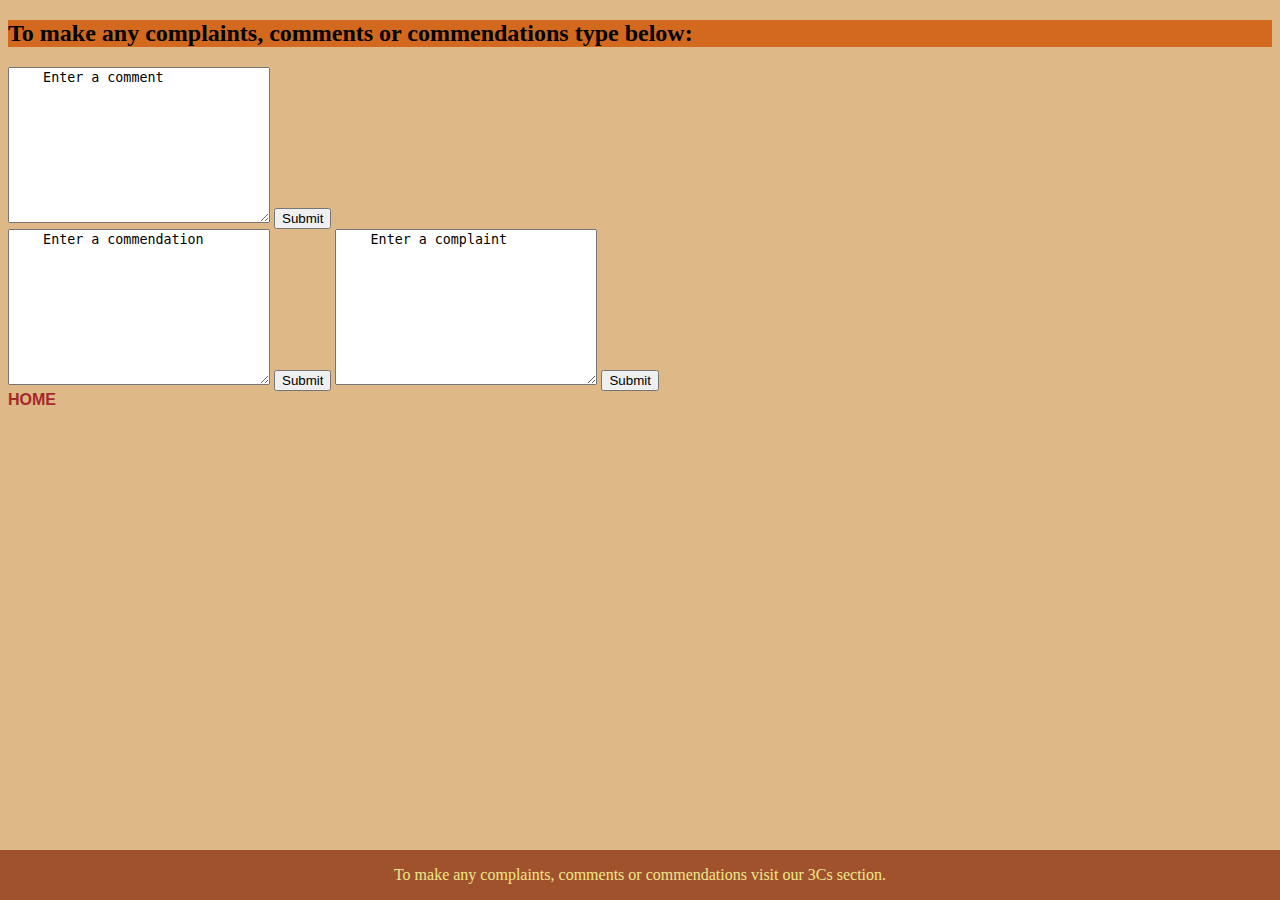
<file: 3Cs.html>
<!DOCTYPE html>
<html lang="en">
<head>
    <meta charset="UTF-8">
    <meta http-equiv="X-UA-Compatible" content="IE=edge">
    <meta name="viewport" content="width=device-width, initial-scale=1.0">
    <title>Kui's Coffee 3Cs</title>
    <link rel="stylesheet" href="menu.css">
    <style>
        .footer {
           position: fixed;
           left: 0;
           bottom: 0;
           width: 100%;
           background-color: sienna;
           color: khaki;
           text-align: center;
        }
        </style>
</head>
<body>
    <div class="footer">
        <p>To make any complaints, comments or commendations visit our 3Cs section.</p>
      </div>
   <h2 style="background-color: chocolate;">To make any complaints, comments or commendations type below:</h2>
   <div>
   <textarea cols="30" rows="10">
    Enter a comment
  </textarea>
  <input type="submit" name="submit" id="">
   </div>
   
  <textarea cols="30" rows="10">
    Enter a commendation
  </textarea>
  <input type="submit" name="submit">
   
   
  <textarea cols="30" rows="10">
    Enter a complaint
  </textarea>
  <input type="submit" name="submit">
<section>
    <a href="index.html"><b>HOME</b></a>
</section>
  
   
  
  
  

</body>
</html>
</file>
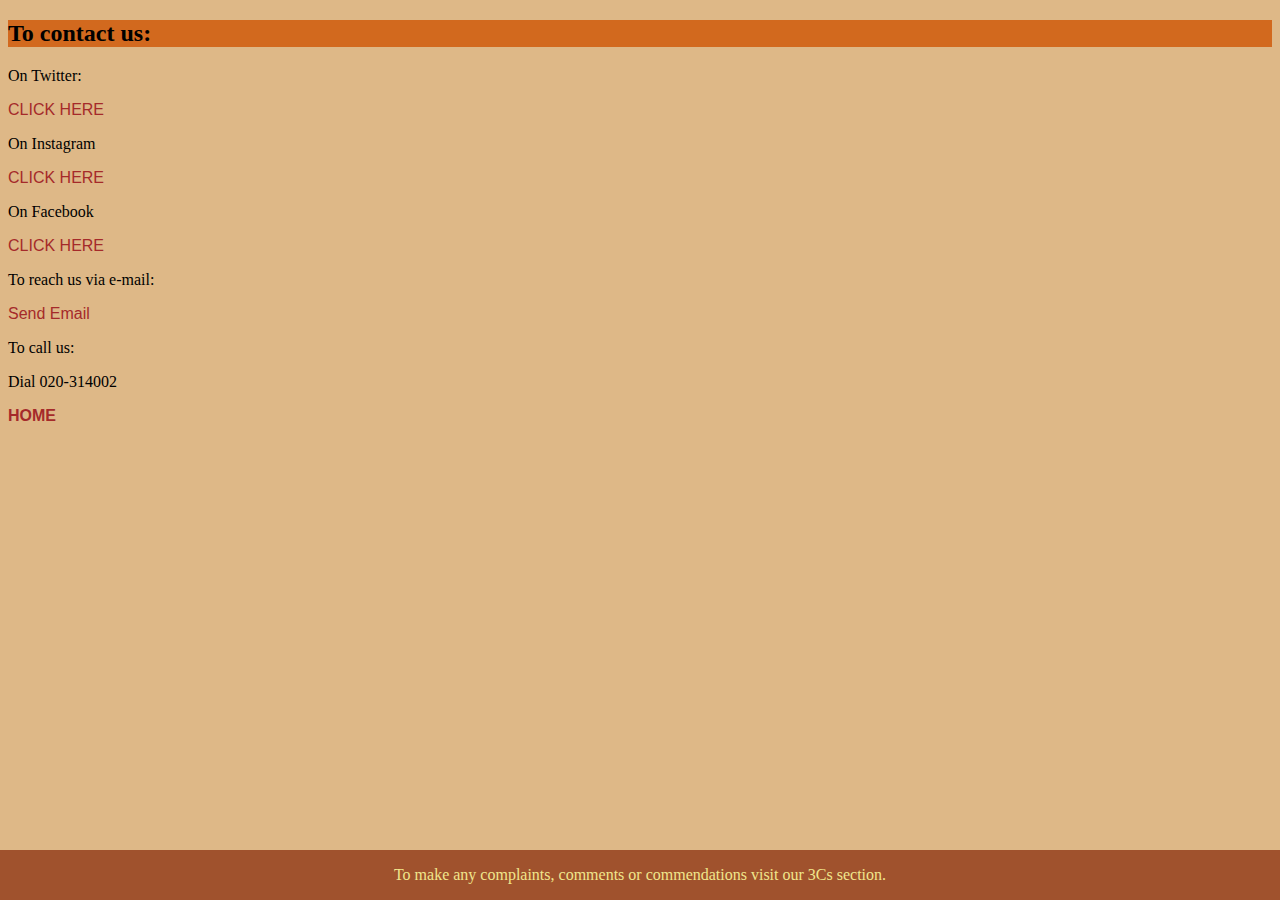
<file: contact.html>
<!DOCTYPE html>
<html lang="en">
<head>
    <meta charset="UTF-8">
    <meta http-equiv="X-UA-Compatible" content="IE=edge">
    <meta name="viewport" content="width=device-width, initial-scale=1.0">
    <title>Kui's Coffee contact</title>
    <link rel="stylesheet" href="menu.css">
    <script src="https://cdnjs.cloudflare.com/ajax/libs/font-awesome/5.15.4/css/all.min.css"></script>
    <style>
        .footer {
           position: fixed;
           left: 0;
           bottom: 0;
           width: 100%;
           background-color: sienna;
           color: khaki;
           text-align: center;
        }
        </style>
</head>
<body>
    <div class="footer">
        <p>To make any complaints, comments or commendations visit our 3Cs section.</p>
      </div>
   <h2 style="background-color: chocolate;">To contact us:</h2>
   <i class="fa-brands fa-instagram"></i>
   <i class="fa-brands fa-twitter"></i>
   <i class="fa-brands fa-facebook"></i>
   <p>On Twitter:</p>
   <a href="https://www.twitter.com/kuiscoffee/">CLICK HERE</a>
   <p>On Instagram</p>
   <a href="https://www.instagram.com/kuiscoffee/">CLICK HERE</a>
   <p>On Facebook</p>
   <a href="https://www.facebook.com/kuiscoffee/">CLICK HERE</a>
   <p>To reach us via e-mail:</p>
   <a href = "mailto: kuiscoffee.com">Send Email</a>
<p>To call us:</p>
<p>Dial 020-314002</p>

<section>
    <a href="index.html"><b>HOME</b></a>
</section>
</body>
</html>
</file>
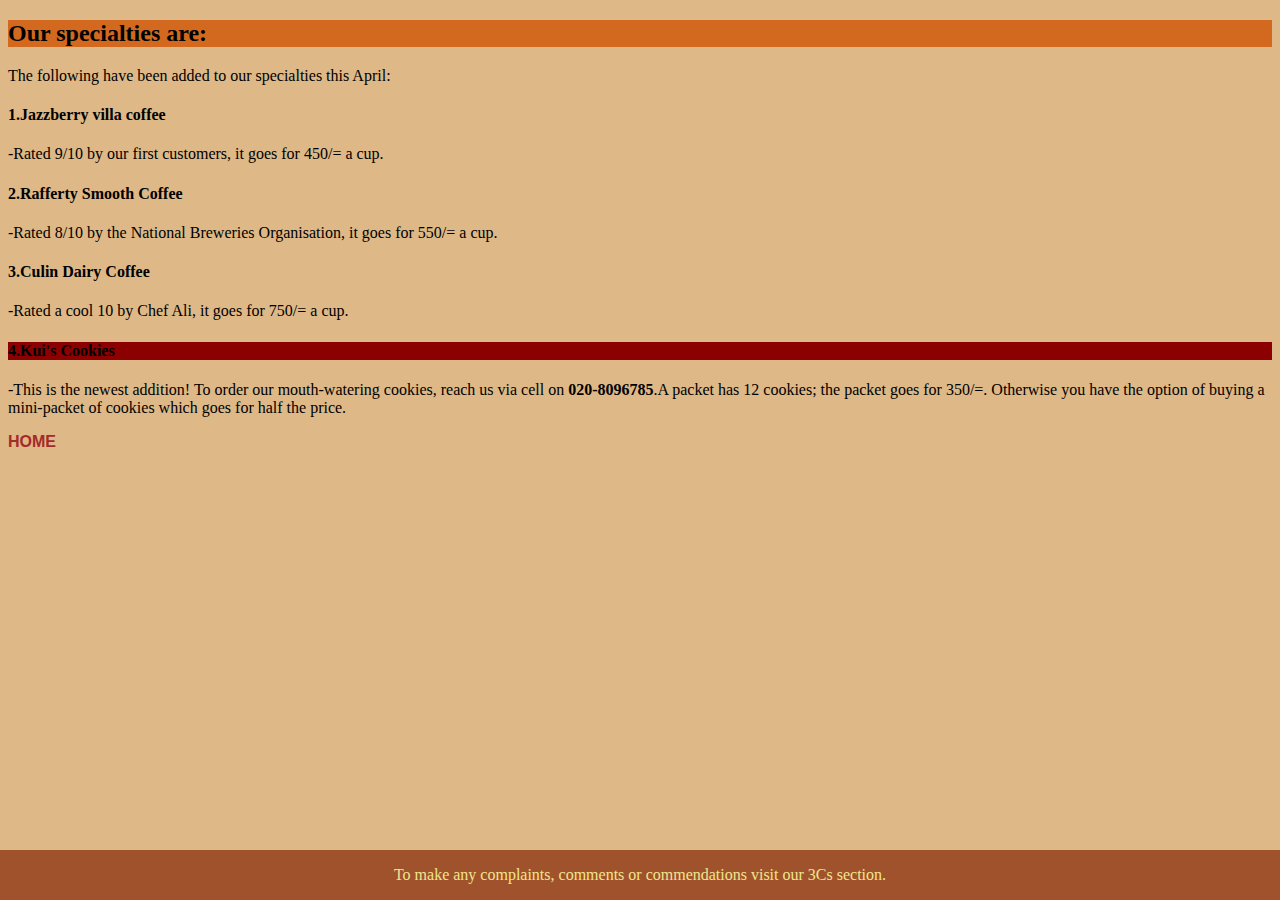
<file: menu.html>
<!DOCTYPE html>
<html lang="en">
<head>
    <meta charset="UTF-8">
    <meta http-equiv="X-UA-Compatible" content="IE=edge">
    <meta name="viewport" content="width=device-width, initial-scale=1.0">
    <title>Kui's Coffee menu</title>
    <link rel="stylesheet" href="menu.css">
    <style>
        .footer {
           position: fixed;
           left: 0;
           bottom: 0;
           width: 100%;
           background-color: sienna;
           color: khaki;
           text-align: center;
        }
        </style>
</head>
<body>
    <div class="footer">
        <p>To make any complaints, comments or commendations visit our 3Cs section.</p>
      </div>
   <h2 style="background-color: chocolate;">Our specialties are:</h2> 
<p>The following have been added to our specialties this April:</p>
<h4>1.Jazzberry villa coffee</h4>
<p>-Rated 9/10 by our first customers, it goes for 450/= a cup. </p>
<h4>2.Rafferty Smooth Coffee</h4>
<p>-Rated 8/10 by the National Breweries Organisation, it goes for 550/= a cup.</p>
<h4>3.Culin Dairy Coffee</h4>
<p>-Rated a cool 10 by Chef Ali, it goes for 750/= a cup.</p>
<h4 style="background-color: darkred;">4.Kui's Cookies</h4>
<p>-This is the newest addition! To order our mouth-watering cookies, reach us via cell on <b>020-8096785</b>.A packet has 12 cookies; the packet goes for 350/=. Otherwise you have the option of buying a mini-packet of cookies which goes for half the price.</p>


<section>
    <a href="index.html"><b>HOME</b></a>
</section>
</body>
</html>
</file>
<file: menu.css>
body{
    background-color: burlywood;
}

a{
    text-decoration: wavy;
    color: brown;
    font-family: Arial, Helvetica, sans-serif;
    transition: o.4s ease-in-out;
}
.fa instagram{
    color: blueviolet;
}
.fa twitter{
    color: aqua;
}
.fa facebook{
    color: blue;
}
</file>
